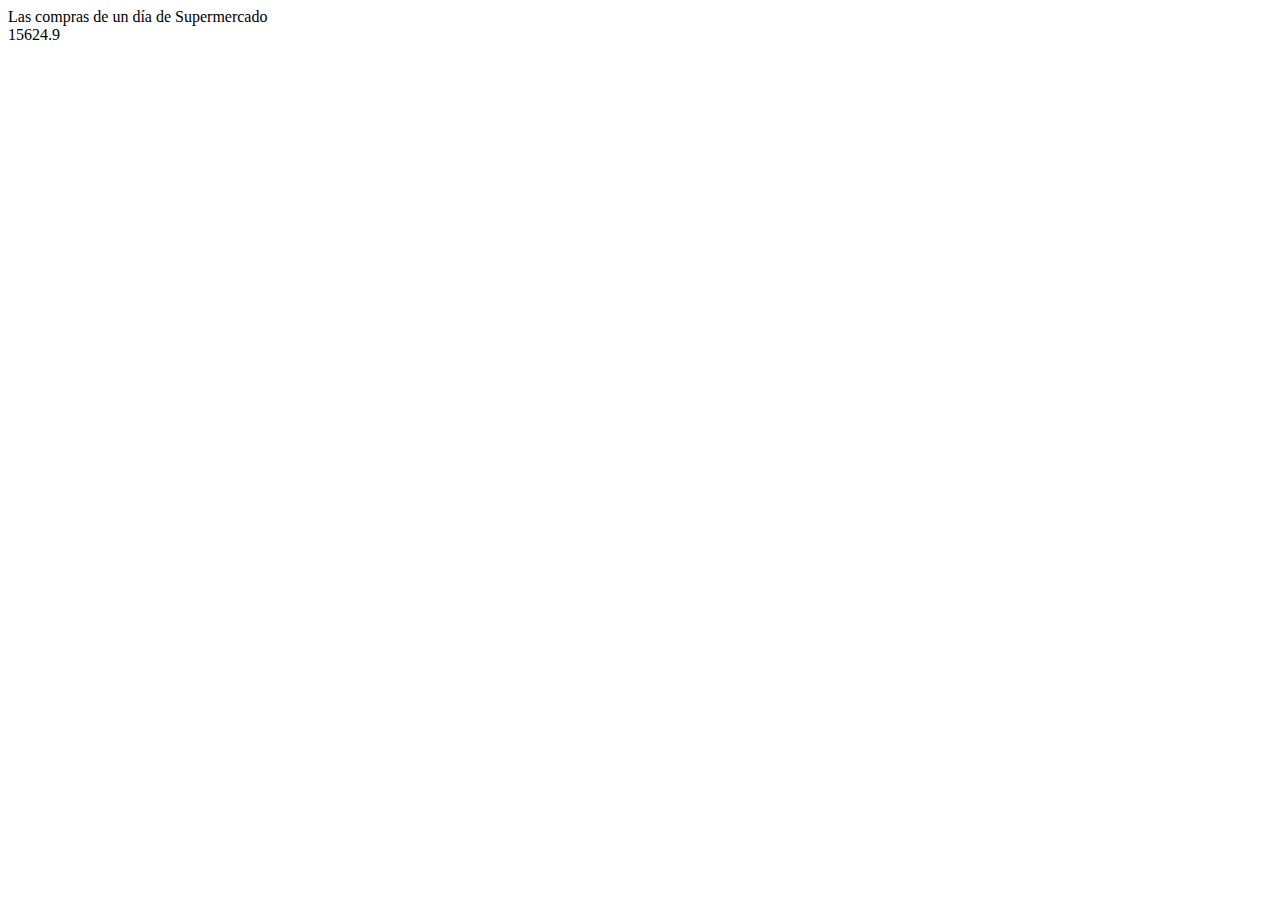
<file: JavaScript/index.html>
<!DOCTYPE html>
<html lang="es">
<head>
    <meta charset="UTF-8">
    <meta http-equiv="X-UA-Compatible" content="IE=edge">
    <meta name="viewport" content="width=device-width, initial-scale=1.0">
    <title>Documento con JS</title>
</head>
<body>

    

    <script src="js/supermercado.js"></script>
</body>
</html>
</file>
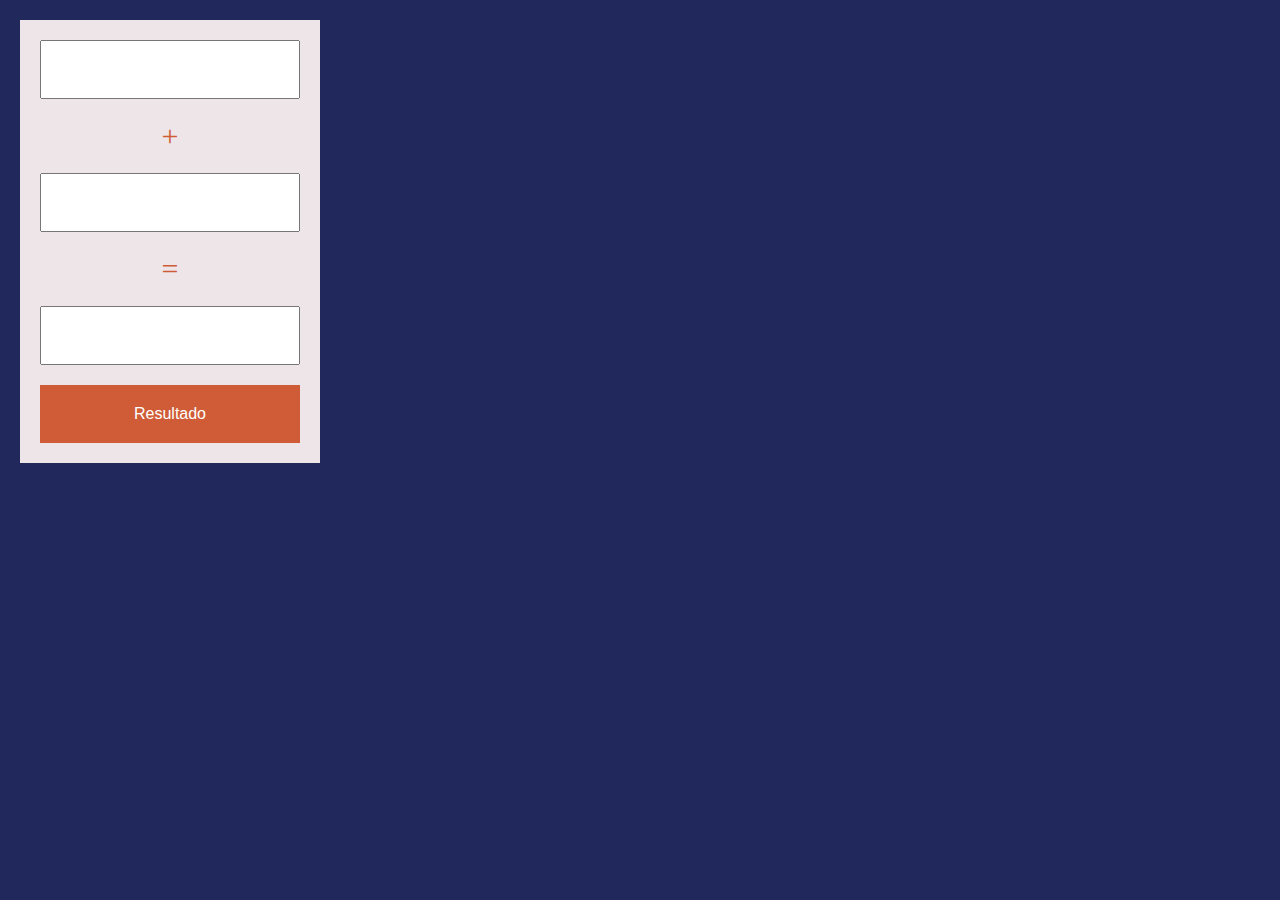
<file: JavaScript/calculadoraJS/index.html>
<!DOCTYPE html>
<html lang="es">
<head>
    <meta charset="UTF-8">
    <meta http-equiv="X-UA-Compatible" content="IE=edge">
    <meta name="viewport" content="width=device-width, initial-scale=1.0">
    <title>Calculadora con JS</title>
    <link rel="stylesheet" href="css/estilos.css">
</head>
<body>
    <div class="contenedor">
        <form action="">
            <input type="text" id="numero1">
            <p>+</p>
            <input type="text" id="numero2">
            <p>=</p>
            <input type="text" id="resultado" readonly>
            <input type="button" onclick="suma()" class="btn" value="Resultado">

        </form>
    </div>

    <script src="js/calculadora.js"></script>
</body>
</html>
</file>
<file: JavaScript/calculadoraJS/css/estilos.css>
*{
    margin: 0; /* Margen externo */
    padding: 0; /* relleno interno */
    -webkit-box-sizing:border-box;
    -moz-box-sizing:border-box;
    box-sizing:border-box;
    }
    
    
    
    body{
    background:#21295c;
    color:#cf5c36;
    }
    
    
    
    .contenedor{
    width:300px;
    margin:20px;
    background: #eee5e9;
    padding: 20px;
    }
    
    
    
    form p{
    text-align:center;
    margin-bottom:20px; /*Margen inferior*/
    font-size:30px;
    }
    
    
    
    input[type="text"]{
    width:100%;
    margin-bottom: 20px;
    padding:20px;
    text-align:center;
    }
    
    
    
    form .btn{
    width:100%;
    background: #cf5c36;
    color:#fff;
    border:none;
    cursor:pointer;
    font-size:16px;
    text-align:center;
    padding:20px;
    display:inline-block; /* Distribución de cajas */
    text-decoration:none; /*Quitar el subrayado*/
    }
</file>
